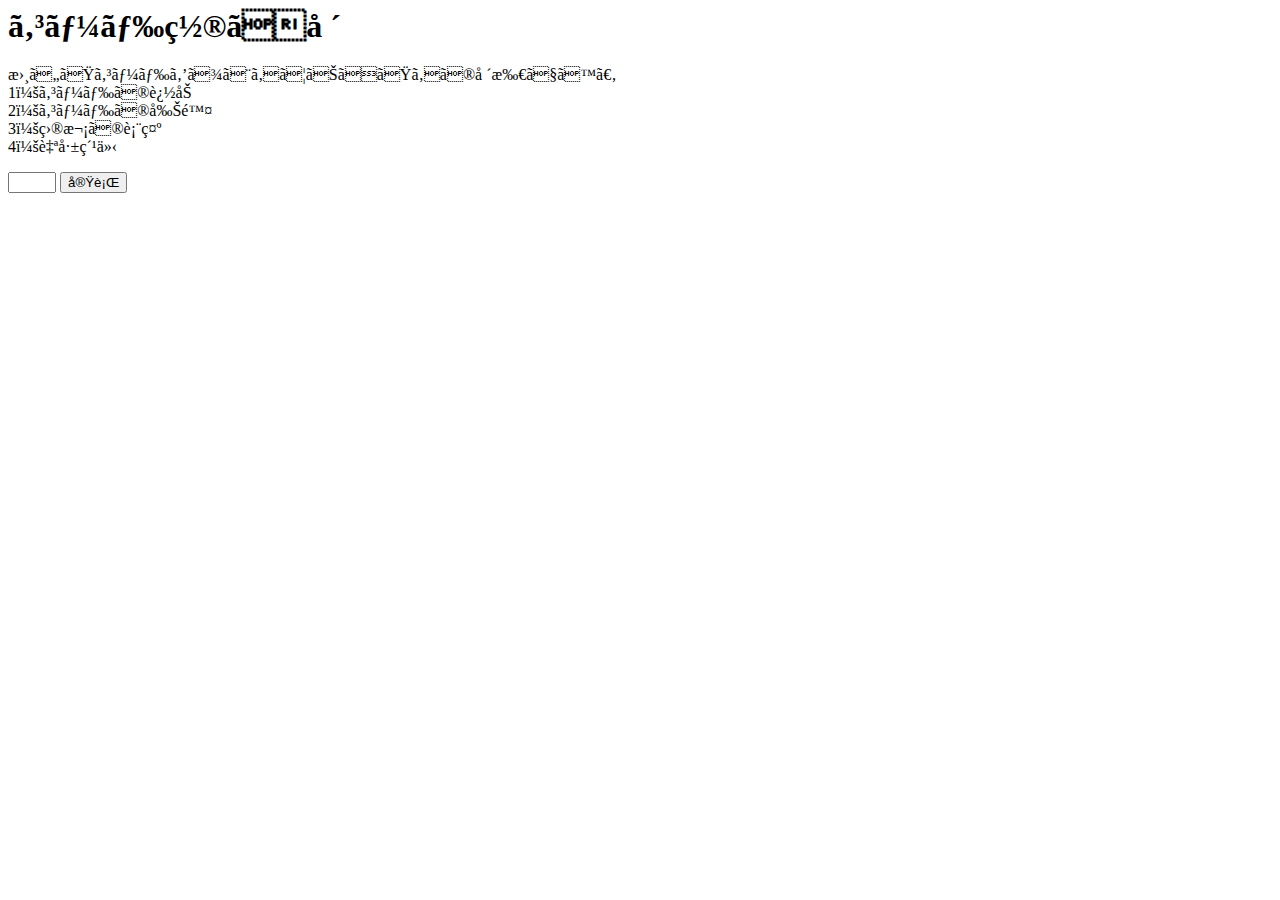
<file: index.html>
<html>
  <head lang="ja">
    <meta http-equiv="Content-Type" content="text/html; charset=UTF-8"name="viewport" content="width=device-width, user-scalable=no, initial-scale=1, maximum-scale=1"/>
    <title>
      コード置き場
    </title>
  </head>
  <body>
    <h1 class="wf-mplus1p" id="indexh1" >
      コード置き場
    </h1>
    <p class="wf-mplus1p" id="indexp1">
      書いたコードをまとめておくための場所です。<br>
      1：コードの追加<br>
      2：コードの削除<br>
      3：目次の表示<br>
      4：自己紹介<br>
    </p>
    <input type="number" min="1" max="4" id="indexnumber1">
    <input type="button" value="実行" id="indexbutton1">
    <br>
    <p id="indexp2">
    </p>
    <br>
    <ol id="indexol1">
    </ol>
    <br>
    <input type="number" min="1" max="5000" id="indexnumber2">
    <input type="button" value="表示" id="indexbutton2">
  </body>
  
</html>

<script type="text/javascript">
  var indexp2= document.getElementById("indexp2"); 
  var number1 = document.getElementById("indexnumber1");
  var number2 = document.getElementById("indexnumber2");
  var button1 = document.getElementById("indexbutton1 ");
  var button2 = document.getElementById("indexbutton2");  
  document.getElementById("indexnumber2").style.visibility="hidden";
  document.getElementById("indexbutton2").style.visibility="hidden";
  button1.addEventListener("click", detected);
  button2.addEventListener("click", show);  
  
  function detected() {
      switch (number1.value) {
      case "1":
	  location.href = "pass.html";
	  break;
      case "2":
	  location.href = "pass.html";
	  break;
      case "3":
	  contents();
	  break;
      case "4":
	  location.href="introduce.html";
	  break;	  
      }
  }
  
  function contents() {
      var matome = detcli1();
      indexp2.textContent="閲覧したいコードの番号を入力してください。";
      for(var i=0;i<matome.length;i++){
	  var li=document.createElement('li');
	  li.textContent=matome[i];
	  document.getElementById('indexol1').appendChild(li);
      }
      document.getElementById("indexnumber2").style.visibility="visible";
      document.getElementById("indexbutton2").style.visibility="visible";
  }
  
  function show(){
      scrollTo(0,0);
      var matome = detcli1();
      var code = detcli2();
      var comment = detcli3();
      indexp2.textContent=matome["number2"];
      indexp2.textContent=code["number2"];
      indexp2.textContent=comment["number2"];
  }
</script>
<script type="text/javascript" src="add.js"></script>
</file>
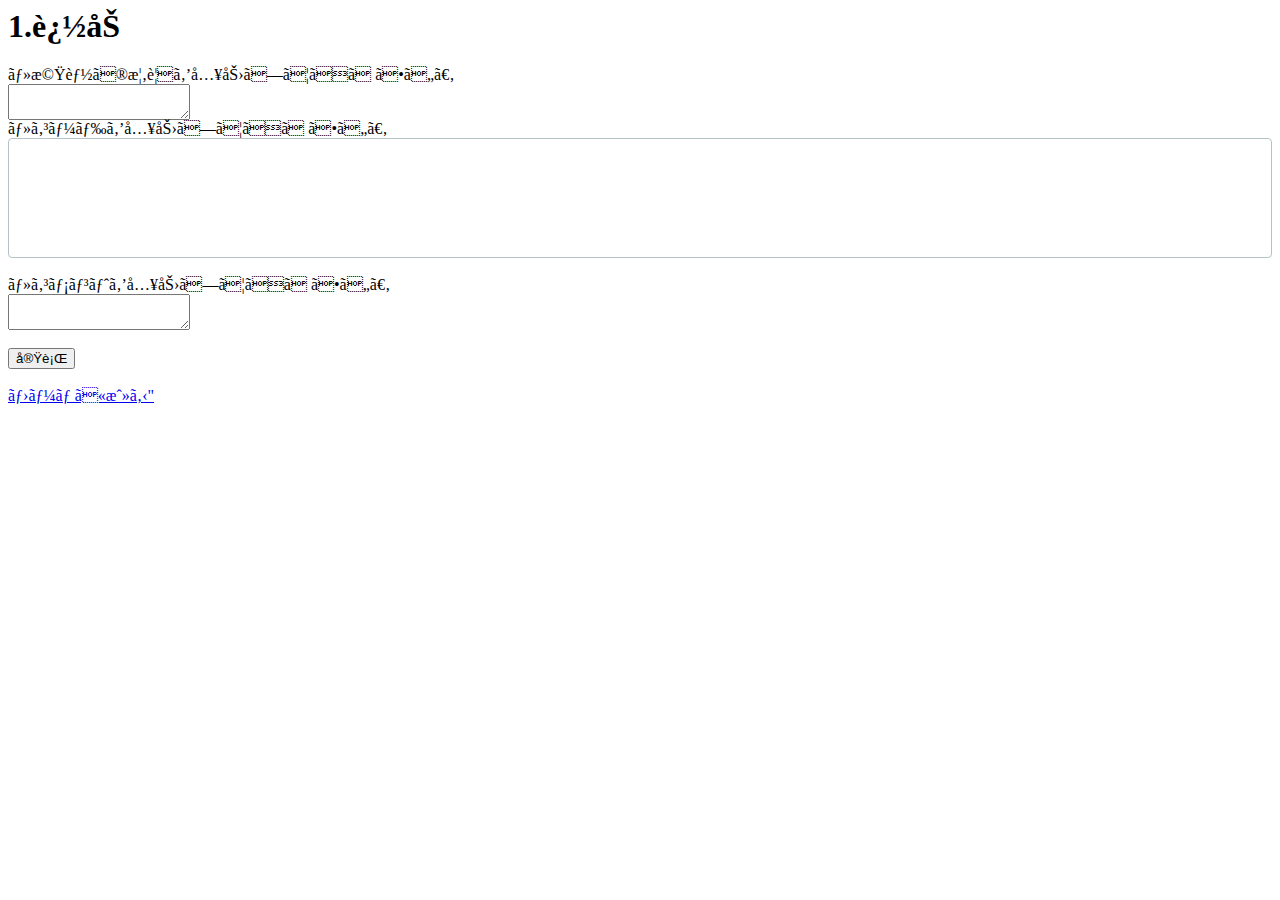
<file: add.html>
<html>
  
  <head lang="ja">
    <script type="text/javascript" src="add.js"></script>
    <style>
      .FlexTextarea {
	  position: relative;
	  font-size: 1rem;
	  line-height: 1.8;
      }
      
      .FlexTextarea__dummy {
	  overflow: hidden;
	  visibility: hidden;
	  box-sizing: border-box;
	  padding: 5px 15px;
	  min-height: 120px;
	  white-space: pre-wrap;
	  word-wrap: break-word;
	  overflow-wrap: break-word;
	  border: 1px solid;
      }
      
      .FlexTextarea__textarea {
	  position: absolute;
	  top: 0;
	  left: 0;
	  display: block;
	  overflow: hidden;
	  box-sizing: border-box;
	  padding: 5px 15px;
	  width: 100%;
	  height: 100%;
	  background-color: transparent;
	  border: 1px solid #b6c3c6;
	  border-radius: 4px;
	  color: inherit;
	  font: inherit;
	  letter-spacing: inherit;
	  resize: none;
      }
      
      .FlexTextarea__textarea:focus {
	  box-shadow: 0 0 0 4px rgba(37, 167, 195, 0.3);
	  outline: 0;
      }
      
    </style>
    
    <meta http-equiv="Content-Type" content="text/html; charset=UTF-8" name="viewport" content="width=device-width, user-scalable=no, initial-scale=1, maximum-scale=1" />
    <title>
      コードの追加
    </title>
  </head>
  
  <body>
    <h1>1.追加</h1>
    ・機能の概要を入力してください。<br>
    <textarea id="addtextarea1"></textarea>
    <br>
    ・コードを入力してください。<br>
    <div class="FlexTextarea">
      <div class="FlexTextarea__dummy" aria-hidden="true"></div>
      <textarea id="addtextarea2" class="FlexTextarea__textarea"></textarea>
    </div>
    <br>
    ・コメントを入力してください。<br>
    <textarea id="addtextarea3"></textarea>
    <br>
    <br>
    <input type="button" id="addbutton1" value="実行">
    <br>
    <br>
    <a href="https://web-ext.u-aizu.ac.jp/~s1290080/index.html">ホームに戻る"</a>
    
  </body>
  
</html>
</file>
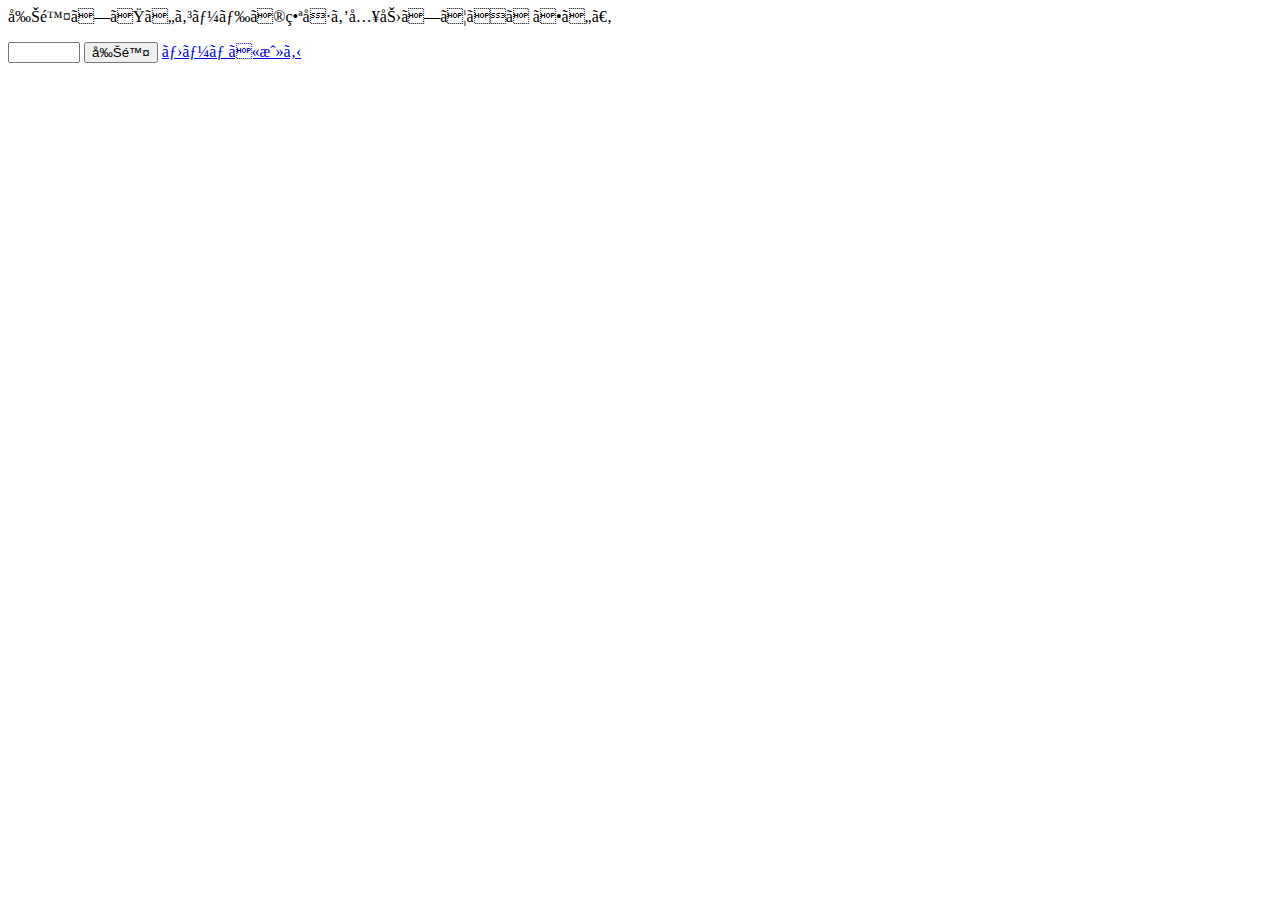
<file: deletee.html>
<html>
  <head lang="ja">
    <meta http-equiv="Content-Type" content="text/html; charset=UTF-8"name="viewport" content="width=device-width, user-scalable=no, initial-scale=1, maximum-scale=1"/>
    <title>
      コードの削除
    </title>
  </head>
  <body>
    削除したいコードの番号を入力してください。<br>
    <ol id="deleteeol1">
    </ol>
    <input type="number" min="1" max="5000" id="deleteenumber1">
    <input type="button" value="削除" id="deleteebutton1">
    <a href="https://web-ext.u-aizu.ac.jp/~s1290080/index.html">ホームに戻る</a>
    
    <script type="text/javascript">
      var number3 = document.getElementById("deleteenumber1");
      var button3 = document.getElementById("deleteebutton1");
      button3.addEventListenner("click", sakujo);
      for(var i=0;i<matome.length;i++){
	  var li=document.createElement('li');
	  li.textContent=matome[i];
	  document.getElementById('deleteeol1').appendChild(li);
	  function sakujo(){
	      matome.splice("number3",1);
	      code.splice("number3",1);
	      comment.splice("number3",1);
	      location.href="index.html";
	  }
      }
    </script>
    <script type="text/javascript" src="add.js"></script>
</file>
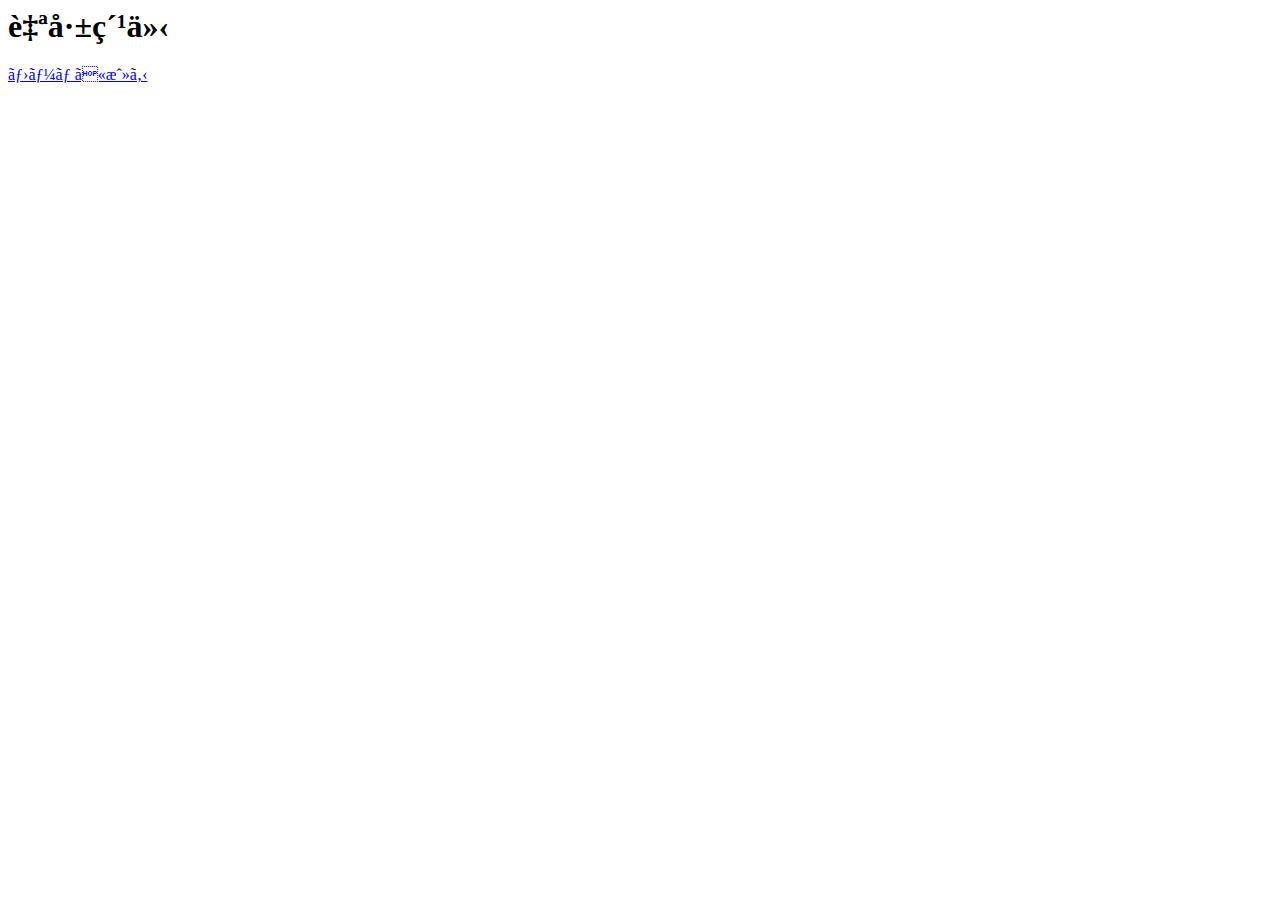
<file: introduce.html>
<html>
  <head lang="ja">
  <meta http-equiv="Content-Type" content="text/html; charset=UTF-8"name="viewport" content="width=device-width, user-scalable=no, initial-scale=1, maximum-scale=1"/>
  <title>
    自己紹介
</title>
</head>
  <body>
    <h1>自己紹介</h1>
      <a href="https://web-ext.u-aizu.ac.jp/~s1290080/index.html">ホームに戻る</a>
    </body>
</html>

<script type="text/javascript">

</script>
</file>
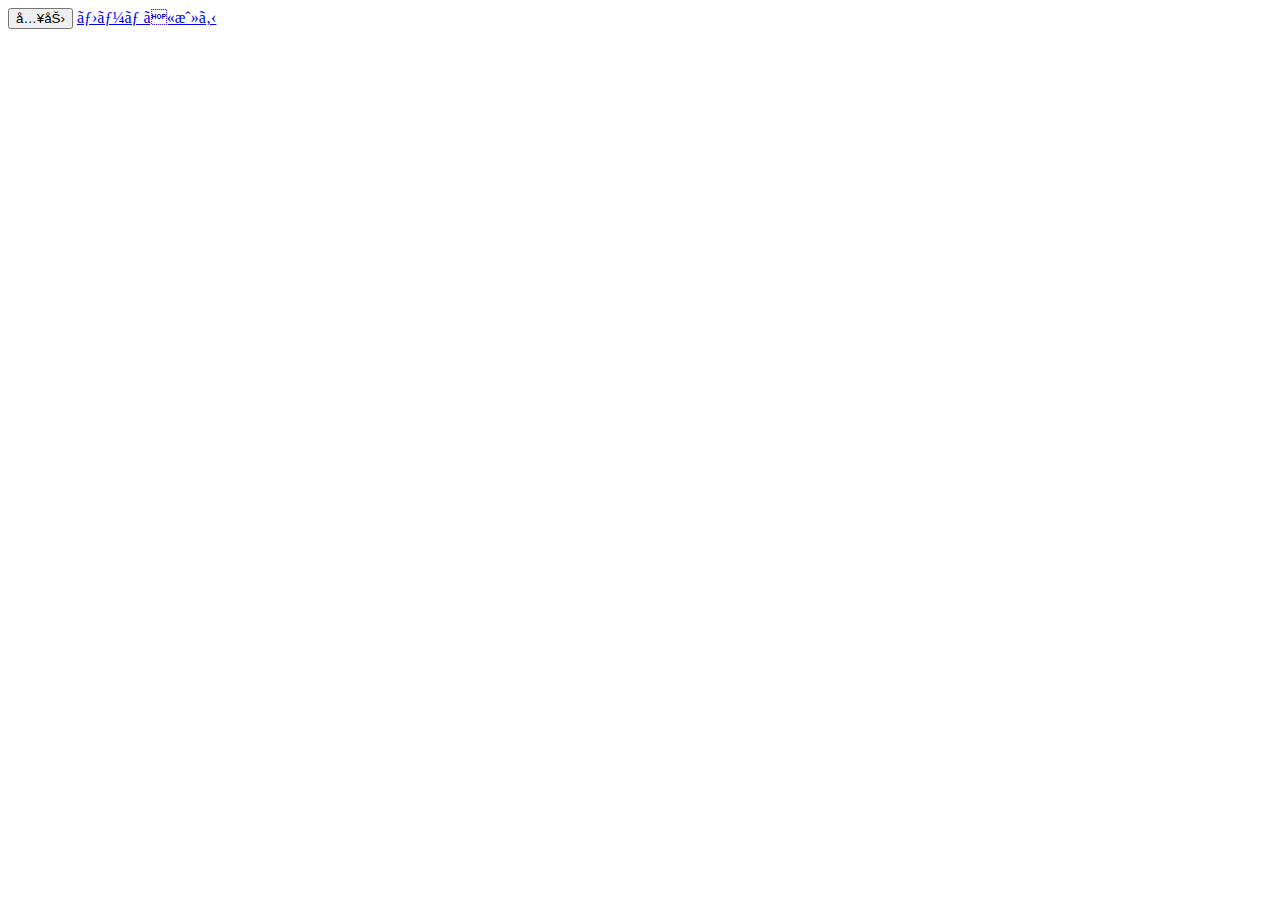
<file: pass.html>
<html>
  <head lang="ja">
  <meta http-equiv="Content-Type" content="text/html; charset=UTF-8"name="viewport" content="width=device-width, user-scalable=no, initial-scale=1, maximum-scale=1"/>
<title>
  パスワード照会
</title>
  </head>
  
<body>
<input type="button" value="入力" onclick="gate();">
  <a href="https://web-ext.u-aizu.ac.jp/~s1290080/index.html">ホームに戻る</a>
</body>

</html>



<script type="text/javascript">
    function gate(){
    var UserInput = prompt("パスワードを入力して下さい:","");
    if( /\W+/g.test(UserInput) ) {
	alert("半角英数字のみを入力して下さい。");
    }
    else if( UserInput != null ) {
	location.href = UserInput + ".html";
    }
}
</script>
</file>
